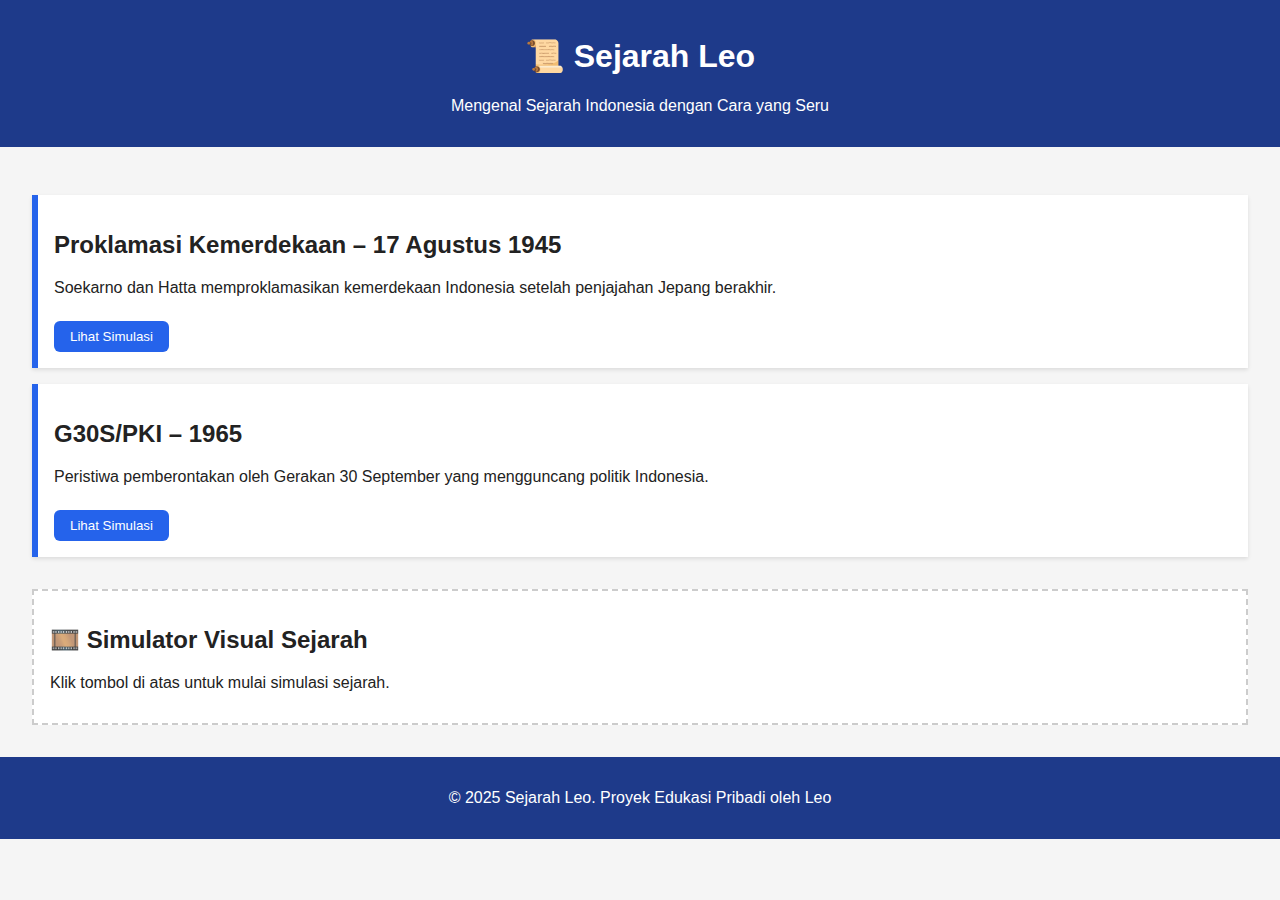
<file: Index.html>
<!DOCTYPE html>
<html lang="id">
<head>
  <meta charset="UTF-8" />
  <meta name="viewport" content="width=device-width, initial-scale=1.0"/>
  <title>Sejarah Leo 🇮🇩</title>
  <link rel="stylesheet" href="style.css">
</head>
<body>
  <header>
    <h1>📜 Sejarah Leo</h1>
    <p>Mengenal Sejarah Indonesia dengan Cara yang Seru</p>
  </header>

  <main>
    <section class="timeline">
      <div class="event">
        <h2>Proklamasi Kemerdekaan – 17 Agustus 1945</h2>
        <p>Soekarno dan Hatta memproklamasikan kemerdekaan Indonesia setelah penjajahan Jepang berakhir.</p>
        <button onclick="visualSimulate('proklamasi')">Lihat Simulasi</button>
      </div>

      <div class="event">
        <h2>G30S/PKI – 1965</h2>
        <p>Peristiwa pemberontakan oleh Gerakan 30 September yang mengguncang politik Indonesia.</p>
        <button onclick="visualSimulate('g30s')">Lihat Simulasi</button>
      </div>
    </section>

    <section class="simulator">
      <h2>🎞️ Simulator Visual Sejarah</h2>
      <div id="sim-content">Klik tombol di atas untuk mulai simulasi sejarah.</div>
    </section>
  </main>

  <footer>
    <p>&copy; 2025 Sejarah Leo. Proyek Edukasi Pribadi oleh Leo</p>
  </footer>

  <script src="simulator.js"></script>
</body>
</html>
</file>
<file: style.css>
body {
  font-family: 'Segoe UI', sans-serif;
  background: #f5f5f5;
  color: #222;
  margin: 0;
  padding: 0;
  animation: fadeIn 0.6s ease-in;
}

header, footer {
  background-color: #1e3a8a;
  color: white;
  padding: 1rem;
  text-align: center;
}

main {
  padding: 2rem;
}

.timeline .event {
  background: white;
  border-left: 6px solid #2563eb;
  margin: 1rem 0;
  padding: 1rem;
  box-shadow: 0 2px 4px rgba(0,0,0,0.1);
}

button {
  background-color: #2563eb;
  color: white;
  border: none;
  padding: 0.5rem 1rem;
  margin-top: 0.5rem;
  cursor: pointer;
  border-radius: 6px;
}

.simulator {
  margin-top: 2rem;
  background-color: #fff;
  padding: 1rem;
  border: 2px dashed #ccc;
  min-height: 100px;
  animation: pulse 1s infinite alternate;
}

@keyframes fadeIn {
  from { opacity: 0; }
  to { opacity: 1; }
}

@keyframes pulse {
  from { border-color: #ccc; }
  to { border-color: #2563eb; }
}
</file>
